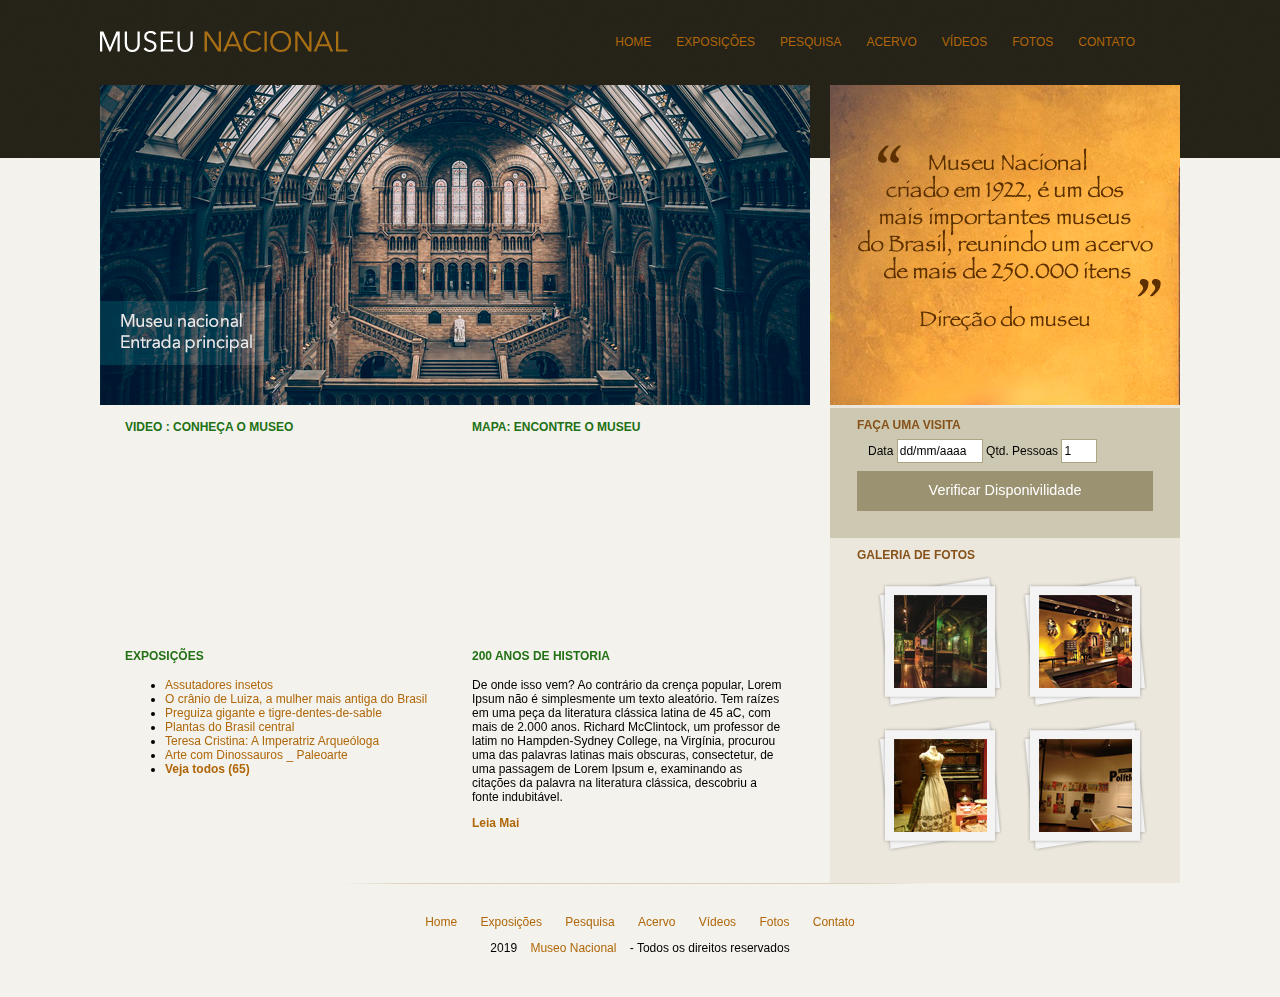
<file: index.html>
<!DOCTYPE html>
<html lang="pt-br">
<head>

    <title>Museo Nacional</title>
    <meta charset="UTF-8">
    <meta http-equiv="X-UA-Compatible" content="IE=edge">
    <meta name="viewport" content="width=device-width, initial-scale=1.0">
    <!--Normalize CSS-->
    <link rel="stylesheet" href="css/normalize.css">

    <!--Estilo customizado-->
    <link rel="stylesheet" href="css/style.css" type="text/css">

    <!-- [if lt IE 9]> 
	<script src = "https://cdnjs.cloudflare.com/ajax/libs/html5shiv/3.7.3/html5shiv-printshiv.min.js"> </script> 
    <! [endif] -->
    
</head>
<body>

    <div id="container"><!--Inicio do container-->

        <header><!--Inicio do header-->

            <div id="logo">
                <h1><a href="">Museo Nacional</a></h1>
            </div>

            <nav> <!--Inicio da navegação-->
                <ul>
                    <li><a href="#">Home</a></li>
                    <li><a href="#">Exposições</a></li>
                    <li><a href="#">Pesquisa</a></li>
                    <li><a href="#">Acervo</a></li>
                    <li><a href="#">Vídeos</a></li>
                    <li><a href="#">Fotos</a></li>
                    <li><a href="#">Contato</a></li>               
                </ul>
            </nav> <!--/Fim da navegação-->

        </header><!--/Fim do container-->  
        
        <div id="principal" ><!--Inicio do principal-->

            <div id="conteudo"><!--Inicio do conteudo-->

                <section id="capa">
                    <img src="img/museu.png" alt="capa">
                </section>

                <section id="postagens"><!--Inicio da section postagens-->

                    <article id="video"><!--Inicio da article video article-->

                        <h3>Video : Conheça o Museo</h3>
                        <iframe width="310" height="170" src="https://www.youtube.com/embed/RGUYb-hivrc" frameborder="0" allow="accelerometer; autoplay; clipboard-write; encrypted-media; gyroscope; picture-in-picture" allowfullscreen></iframe>

                    </article><!--Fim da article video article-->

                    <article id="mapa"> <!--Inicio da article mapa-->
                        <h3>MAPA: ENCONTRE O MUSEU </h3>
                        <iframe src="https://www.google.com/maps/embed?pb=!1m18!1m12!1m3!1d3675.2733682897606!2d-47.04388628499269!3d-22.9032857435042!2m3!1f0!2f0!3f0!3m2!1i1024!2i768!4f13.1!3m3!1m2!1s0x94c8cf459bc1f14f%3A0x9bd46dadcca731be!2sMuseu%20da%20Gula!5e0!3m2!1spt-BR!2sbr!4v1614314575243!5m2!1spt-BR!2sbr" width="310" height="170" style="border:0;" allowfullscreen="" loading="lazy"></iframe>
                    </article><!--Fim da article mapa-->

                    <article id="exposicoes"><!--Inicio article exposições -->
                        <h3>Exposições</h3>
                        <ul>
                            <li><a href="">Assutadores insetos</a></li>
                            <li><a href="">O crânio de Luiza, a mulher 
                                mais antiga do Brasil</a></li>
                            <li><a Preguiza href="">Preguiza gigante e tigre-dentes-de-sable</a></li>
                            <li><a Plantas href="">Plantas do Brasil central</li>
                            <li><a href="">Teresa Cristina: A Imperatriz Arqueóloga</a></li>
                            <li><a href="">Arte com Dinossauros _ Paleoarte</a></li>
                            <li><a href=""><strong>Veja todos (65)</strong></a></li>
                        </ul>
                    </article><!--Fim article exposições -->

                    <article id="historia"><!--Inicio do article historia-->
                        <h3>200 anos de Historia</h3>
                        <p>
                            De onde isso vem?
                            Ao contrário da crença popular, Lorem Ipsum não é simplesmente um texto aleatório. 
                            Tem raízes em uma peça da literatura clássica latina de 45 aC, com mais de 2.000 anos.
                             Richard McClintock, um professor de latim no Hampden-Sydney College, na Virgínia,
                              procurou uma das palavras latinas mais obscuras, consectetur, de uma passagem de 
                              Lorem Ipsum e, examinando as citações da palavra na literatura clássica, 
                              descobriu a fonte indubitável.
                        </p>
                        
                        <a href=""><strong>Leia Mai</strong></a>
                    </article><!--Fim do article historia-->

                </section><!--Fim da section postagens-->

            </div><!--Fim do conteudo-->

            <aside> <!--Inicio do lateral aside-->

                <section id="depoimento">
                    <img src="img/depoimento.png" alt="depoimento">
                </section>

                <section id="visita"><!--Inicio section Visita-->
                    <h4>Faça uma Visita</h4>
                    <form >
                        <fieldset><!--Inicio fieldset-->

                            <legend>Selecione uma Data</legend>

                            <label for="data">Data</label>
                            <input class="campo" type="text" id="data" value="dd/mm/aaaa">

                            <label for="qtd">Qtd. Pessoas</label>
                            <input style="width: 30px;"  class="campo" type="text" id="qtd" value="1">

                        </fieldset><!--Fim fieldset-->
                        <input class="botao" type="submit"  value="Verificar Disponivilidade">
                    </form>
                </section><!--Fim section visita-->
                
                <section id="galeria"><!--Inicio section galeria-->
                    <h4 style="padding-top: 10px;">Galeria de Fotos</h4>
                    <a href="">
                        <img src="img/imagem1.jpg" alt="imagem1" height="93px" width="93px">
                    </a>
                    <a href="">
                        <img src="img/imagem2.jpg" alt="imagem2" height="93px" width="93px">
                    </a>
                    <a href="">
                        <img src="img/imagem3.jpg" alt="imagem3" height="93px" width="93px">
                    </a>
                    <a href="">
                        <img src="img/imagem4.jpg" alt="imagem4" height="93px" width="93px">
                    </a>
                </section><!--Fim section galeria-->

            </aside><!--Fim do lateral aside-->
            
            <footer>
                <p>                    
                        <a href="#">Home</a>
                        <a href="#">Exposições</a>
                        <a href="#">Pesquisa</a>
                        <a href="#">Acervo</a>
                        <a href="#">Vídeos</a>
                        <a href="#">Fotos</a>
                        <a href="#">Contato</a> 
                </p>
                <p>
                    2019 <a href="">Museo Nacional </a> - Todos os direitos reservados
                </p>
            </footer>

        </div><!--Fim do principal-->

    </div><!--Fim do container-->
     
</body>
</html>
</file>
<file: css/style.css>
body{
    background: #f4f2ec url(../img/fundo.png) repeat-x;
    font: 12px "Lucinda Grande", "Lucida Sans Unicode", Arial, sans-serif;
}
#container{
    width: 1080px;
    margin: 0 auto;    
}
a:link, a:active, a:visited{
    color: #af670a;
    text-decoration: none;
}
a:hover{
    color: #227115;
}
/*Logo */
#logo{
    float: left;
}
#logo a {
    width: 248px;
    height: 21px;
    text-indent: -9999px;
    display: block;
    background: url(../img/logo.png) no-repeat;
}
/* Barra de navegação */
header{
    padding: 15px 0;
    height: 55px;
}
nav ul{
    list-style: none; /*tira os puntinhos dos link */
    margin: 20px;
    float: right;
}
nav ul li{
    float: left;
}
nav ul li a:link{
    display: block;
    margin-right: 25px;
    padding-bottom: 3px;
    text-transform: uppercase;
}
nav ul li a:hover{
    border-bottom: 1px solid #535858;
}
/*Principal */
#conteudo{
    width: 710px;
    float: left;
    margin-bottom: 20px;
}
aside{
    width: 350px;
    float: right;
    background: #ebe7dd;
    padding-bottom: 30px;
    
}
section#visita{
    background: #cdc8b1;
    padding:10px 27px 27px 27px;
}
section#galeria{
    padding: 0 27px 0 27px;
}
section#galeria a{
    display: block;
    background: url(../img/fundo-foto.png) no-repeat;    
    float: left;
    padding: 17px 15px 18px 15px;
    margin: 10px 0 0 20px ;
}
h4{
    color: #86521a;
    text-transform: uppercase;
    padding-bottom: 3px;
    margin: 0;
}
h3{
   color: #227115; 
   font-size: 1.0em;
   margin-bottom: 15px;
   text-transform: uppercase;
}

section#galeria img{
    margin-left: 2px;
    margin-top: 3px;
}
article#video{
    float: left;
    width: 310px;
    margin-left: 25px;
}
article#mapa{
    float: left;
    width: 310px;
    margin-left: 37px;
}
article#exposicoes{
    float: left;
    width: 310px;
    margin: 15px 0 0 25px;   
}
article#historia{
    float: left;
    width: 310px;   
    margin: 15px 0 0 37px; 
}
/*rodape */
footer{
    clear: both;
    padding: 20px 0 30px 0;
    text-align: center;
    background: url(../img/fundo-rodape.png) no-repeat center top;
    margin-top: 20px;
}
footer>p a{
    padding: 2px 10px;
}
input{
    width: 80px;
    height: 20px;
    background: #fff;
    border: none;
    font-size: 1em;
}
input.campo{
    border: 1px solid #ada484;
}
input.botao{
    background: #9b9271 ;
    color: white;
    width: 100%;
    height: 40px;
    font-size: 1.2em;    
}
fieldset{
    border: none;

}
legend{
    display: none;
}
</file>
